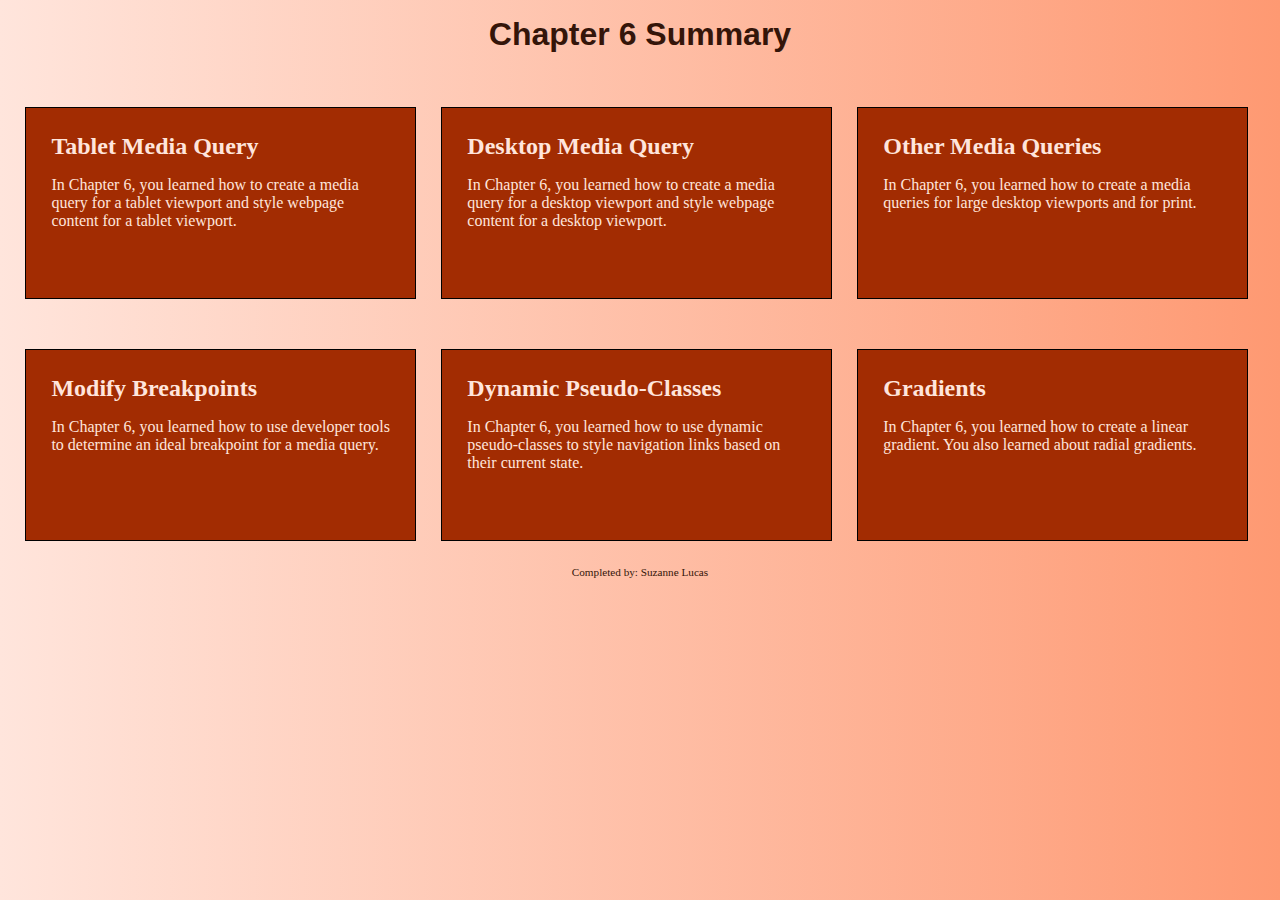
<file: apply/index.html>
<!DOCTYPE html>
<!-- Student's Name: Suzanne Lucas, Today's Date: 3/10/2024 -->
<html lang="en">
<head>
	<title>Chapter 6</title>
	<meta charset="utf-8">
    <link rel="stylesheet" href="css/apply06.css">
	<meta name="viewport" content="width=device-width, initial-scale=1"> 
</head>
<body>

	<div id="container">

        <!-- Use the header area for the website name or logo -->
        <header>
            <h1>Chapter 6 Summary</h1>
        </header>

        <!-- Use the main area to add the main content of the webpage -->
        <main>

            <article>   
                
                <h2>Tablet Media Query</h2>
                <p>In Chapter 6, you learned how to create a media query for a tablet viewport and style webpage content for a tablet viewport.</p>
                
            </article>
            
            <article>
                
                <h2>Desktop Media Query</h2>
                <p>In Chapter 6, you learned how to create a media query for a desktop viewport and style webpage content for a desktop viewport.</p>
                
            </article>
            
            <article>
                
                <h2>Other Media Queries</h2>
                <p>In Chapter 6, you learned how to create a media queries for large desktop viewports and for print.</p>
                
            </article>
            
            <article>
                
                <h2>Modify Breakpoints</h2>
                <p>In Chapter 6, you learned how to use developer tools to determine an ideal breakpoint for a media query.</p>
                
            </article>
            
            <article>
                
                <h2>Dynamic Pseudo-Classes</h2>
                <p>In Chapter 6, you learned how to use dynamic pseudo-classes to style navigation links based on their current state.</p>
                
            </article>
            
            <article>
                
                <h2>Gradients</h2>
                <p>In Chapter 6, you learned how to create a linear gradient. You also learned about radial gradients.</p>
                
            </article>

        </main>

        <!-- Use the footer area to add webpage footer content -->
        <footer>
            <p>Completed by: Suzanne Lucas</p>
        </footer>

	</div>
	
</body>
</html>
</file>
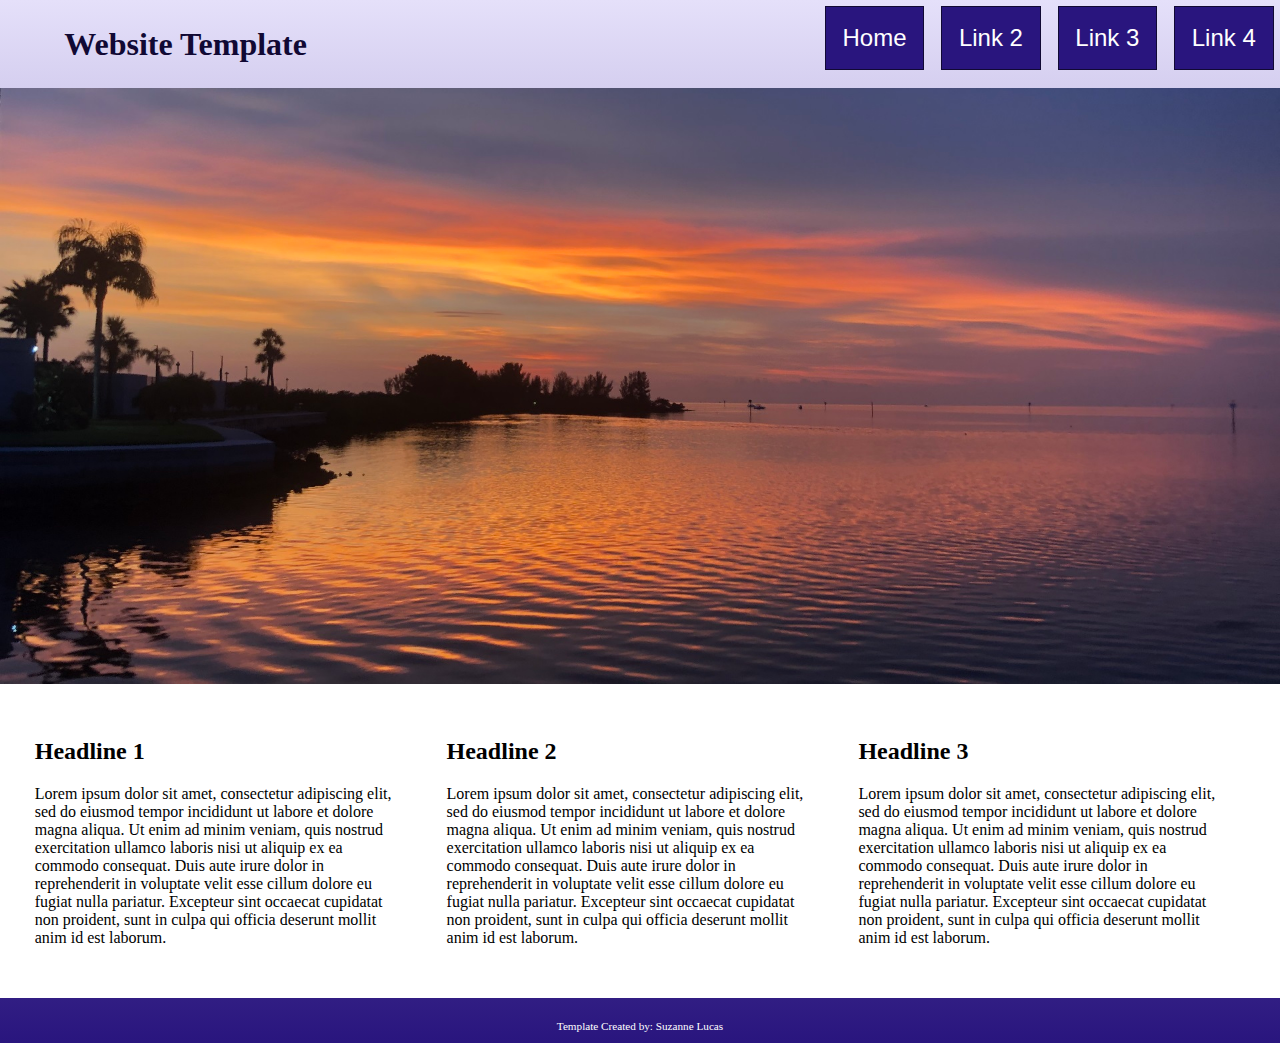
<file: analyze/analyze06.html>
<!DOCTYPE html>
<!-- 
    Student's Name: Suzanne Lucas
    Date: 3/10/2024
-->
<html lang="en">
<head>
	<title>Template</title>
	<meta charset="utf-8">
    <link rel="stylesheet" href="css/styles06.css">
	<meta name="viewport" content="width=device-width, initial-scale=1"> 
</head>
<body>

	<div id="container">

	<!-- Use the header area for the website name or logo -->
	<header>
		<h1>Website Template</h1>
	</header>
        
    <!-- Use the nav area to add hyperlinks to other pages within the website -->
	<nav>
		<ul>
			<li><a href="index.html">Home</a></li>
			<li><a href="#">Link 2</a></li>
			<li><a href="#">Link 3</a></li>
			<li><a href="#">Link 4</a></li>
		</ul>
	</nav>
        
    <div id="hero" class="tablet-desktop">   
        <img src="images/sunset.jpg" alt="sunset on the water">
    </div>

	<!-- Use the main area to add the main content of the webpage -->
	<main>
	
		
        <div class="col-content">
        
            <h2>Headline 1</h2>
            
            <p>Lorem ipsum dolor sit amet, consectetur adipiscing elit, sed do eiusmod tempor incididunt ut labore et dolore magna aliqua. Ut enim ad minim veniam, quis nostrud exercitation ullamco laboris nisi ut aliquip ex ea commodo consequat. Duis aute irure dolor in reprehenderit in voluptate velit esse cillum dolore eu fugiat nulla pariatur. Excepteur sint occaecat cupidatat non proident, sunt in culpa qui officia deserunt mollit anim id est laborum.</p>
            
        </div>
        
        <div class="col-content">
        
            <h2>Headline 2</h2>
            
            <p>Lorem ipsum dolor sit amet, consectetur adipiscing elit, sed do eiusmod tempor incididunt ut labore et dolore magna aliqua. Ut enim ad minim veniam, quis nostrud exercitation ullamco laboris nisi ut aliquip ex ea commodo consequat. Duis aute irure dolor in reprehenderit in voluptate velit esse cillum dolore eu fugiat nulla pariatur. Excepteur sint occaecat cupidatat non proident, sunt in culpa qui officia deserunt mollit anim id est laborum.</p>
            
        </div>
        
        <div class="col-content">
        
            <h2>Headline 3</h2>
            
            <p>Lorem ipsum dolor sit amet, consectetur adipiscing elit, sed do eiusmod tempor incididunt ut labore et dolore magna aliqua. Ut enim ad minim veniam, quis nostrud exercitation ullamco laboris nisi ut aliquip ex ea commodo consequat. Duis aute irure dolor in reprehenderit in voluptate velit esse cillum dolore eu fugiat nulla pariatur. Excepteur sint occaecat cupidatat non proident, sunt in culpa qui officia deserunt mollit anim id est laborum.</p>
            
        </div>
	
	</main>

	<!-- Use the footer area to add webpage footer content -->
	<footer>
		<p>Template Created by: Suzanne Lucas </p>
	</footer>

	</div>
	
</body>
</html>
</file>
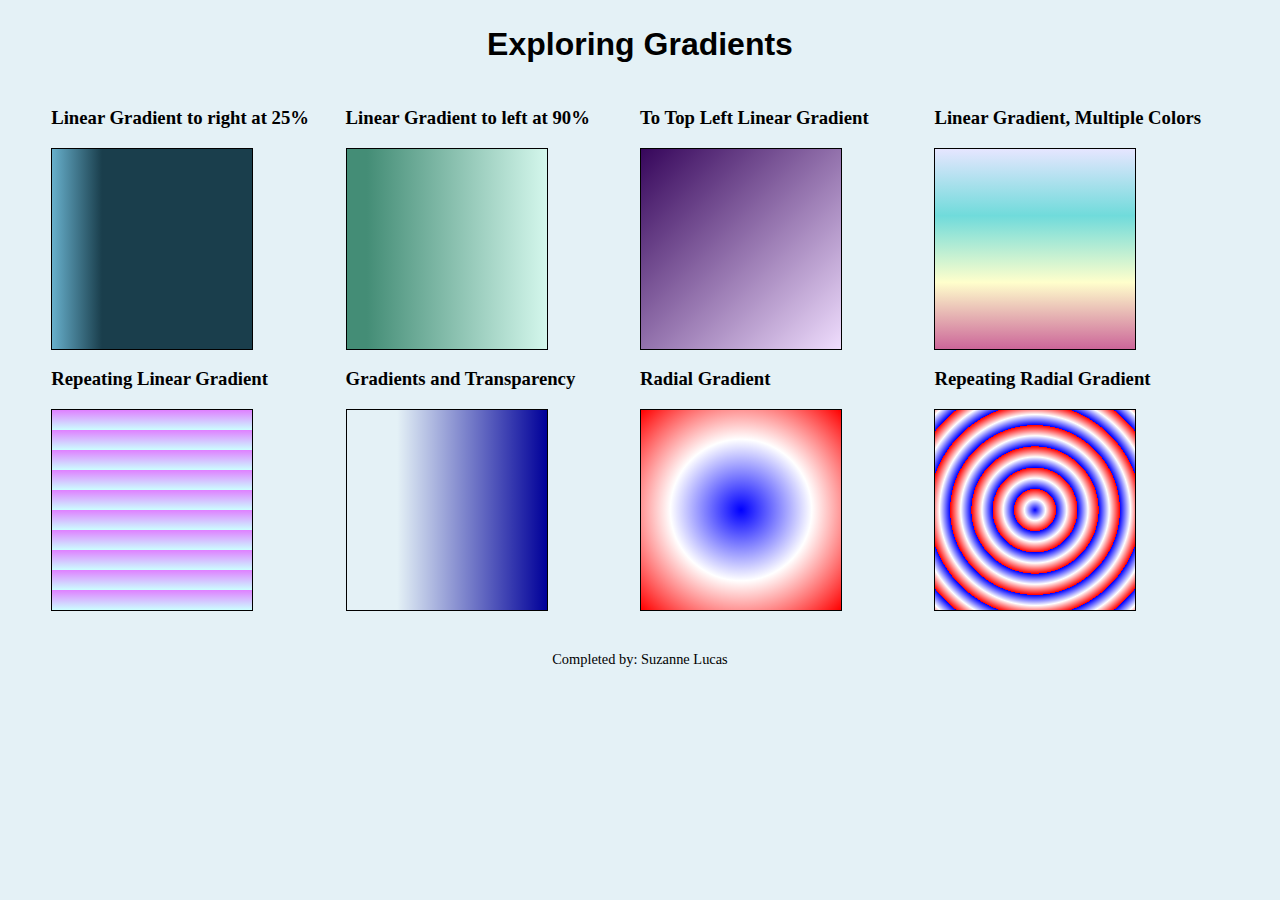
<file: extend/extend06.html>
<!DOCTYPE html>
<!-- 
    Student's Name: Suzanne Lucas
    Date: 03/10/2024
-->
<html lang="en">
<head>
	<title>Gradients</title>
	<meta charset="utf-8">
    <link rel="stylesheet" href="css/styles06.css">
	<meta name="viewport" content="width=device-width, initial-scale=1"> 
</head>
<body>

	<div id="container">

        <!-- Use the header area for the website name or logo -->
        <header>
            <h1>Exploring Gradients</h1>
        </header>
        
        <main>

            <div class="columns">
                <h3>Linear Gradient to right at 25%</h3>
                <div class="box gradient1"></div>
            </div>

            <div class="columns">
                <h3>Linear Gradient to left at 90%</h3>
                <div class="box gradient2"></div>
            </div>

            <div class="columns">
                <h3>To Top Left Linear Gradient</h3>
                <div class="box gradient3"></div>
            </div>
            
            <div class="columns">
                <h3>Linear Gradient, Multiple Colors</h3>
                <div class="box gradient4"></div>
            </div>
            
            <div class="columns">
                <h3>Repeating Linear Gradient</h3>
                <div class="box gradient5"></div>
            </div>
            
            <div class="columns">
                <h3>Gradients and Transparency</h3>
                <div class="box gradient6"></div>
            </div>
            
            <div class="columns">
                <h3>Radial Gradient</h3>
                <div class="box gradient7"></div>
            </div>

            <div class="columns">
                <h3>Repeating Radial Gradient</h3>
                <div class="box gradient8"></div>
            </div>
            
        </main>

        <!-- Use the footer area to add webpage footer content -->
        <footer>
            <p>Completed by: Suzanne Lucas</p>
        </footer>

	</div>
	
</body>
</html>
</file>
<file: apply/css/apply06.css>
/*
Author:Suzanne Lucas
Date: 3/10/2024
File Name: apply06.css
*/

/* CSS Reset */
body, header, nav, main, footer, h1, div, article, h2 {
    margin: 0;
    padding: 0;
    border: 0;
}

/* Style rules for body */
body {
	background: linear-gradient(to left, #fe9972, #ffe5dc);
}

/* Style rules for mobile viewport */

/* Style rule for the header element */
header {
	font-family: Verdana, Arial, sans-serif;
	margin: 1em;
	text-align: center;
    color: #341509;
}

/* Style rules for the main content  */
main {
    padding: 1%;
}

article {
    background-color: #a22c02;
    color: #ffe5dc;
    padding: 2%;
    margin: 2% 1%;
    border: 1px solid #000;
}

/* Style rule for the footer element */
footer {
	font-size: .70em;
	text-align: center;
    color: #341509;
}

/* Media Query for Tablet Viewport */

@media screen and (min-width: 481px), print {

    article {
        width: 43%;
        float: left;
        height: 160px;
    }

    footer {
        clear: left;
    }

}

/* Media Query for Desktop Viewport */

@media screen and (min-width: 900px) {

    article {
        width: 27%;
        height: 140px;
    }

    article:hover {
        background-color: #ffe5dc;
        color: #a22c02;
    }

}
</file>
<file: analyze/css/styles06.css>
/*
    Student Name: Suzanne Lucas
	File Name: styles06.css
	Current Date: 3/10/2024
*/

/* CSS reset */
body, header, nav, main, footer, img, h1, h3, ul {
    margin: 0;
    padding: 0;
    border: 0;
}

/* Style rule for body and images */
body {
    background: linear-gradient(#e5e0fa, #29157e);
}

img {
    max-width: 100%;
    display: block;
}

/* Styles for Mobile Layout */

/* Hide tablet-desktop content */
    .tablet-desktop {
        display: none;
    }

/* Style rule for the header */
header {
	padding: 2%;
	color: #110934;
	text-align: center;
}

/* Style rules for navigation area */
nav ul {
    list-style-type: none;
    text-align: center;
}

nav li {
    font-size: 1.5em;
    font-family: Arial, sans-serif;
    border-radius: 5px;
    border: 1px solid #110934;
    margin: 1%;
    background-color: #29157e;
}

nav li a {
    display: block;
    color: #fff;
    padding: 0.5em 1em;
    text-decoration: none;
}

/* Style rules for the main content  */
main {
	display: block;
	font-family: Georgia, "Times New Roman", sans-serif;
	font-size: 1em;
	padding: 1em;
	background-color: #FFFFFF;
	border-top: solid 0.2em #110934; 
	border-bottom: solid 0.2em #110934;
}

/* Style rule for footer */
footer {
	font-size: .70em;
	text-align: center;
	margin-top: 2em;
    color: #fff;
}

/* Media Query for Tablet Viewport */
@media screen and (min-width: 490px), print {

    /* Tablet-desktop class style rules */
    .tablet-desktop {
        display:block
    }
    
    /* Tablet Viewport: Style rules for nav area */
    nav li {
        display: inline-block;
        margin: 0.5%;
    }
    
    nav li a {
        padding: 0.1em 1em;
    }
    
}

/* Media Query for Desktop Viewport */
@media screen and (min-width: 769px), print {

    /* Style rule for header element in Desktop viewport */
    header {
        width: 25%;
        float: left;
    }
 
    /* Desktop Viewport: Style rules for nav */
    nav ul {
        text-align: right;
    }

    nav li {
        border-radius: 0;
    }

    nav li a {
        display: inline-block;
        padding: 0.7em;
    }

    nav li a:hover {
        color: #4424d6;
        background-color: #e5e0fa;
    }

    /* Desktop Viewport: Style rules for the main content */
    main {
        border-style: none;
        margin-bottom: 1em 0;
        overflow: auto;
    }

    .col-content {
        width: 30%;
        float: left;
        padding: 1.5%;
    }

    /* Desktop Viewport: Style rule for footer */
    footer {
        clear: left;
    }

}

/* Media Query for Large Desktop Viewport */
@media screen and (min-width: 1441px) {

    #container {
        width: 1440px;
        margin: 0 auto;
    }
    
}
</file>
<file: extend/css/styles06.css>
/*
Student: Suzanne Lucas
Date: 3/10/2024
File Name: styles06.css
*/

/* CSS Reset */
body, header, main, footer, h1, div {
    margin: 0;
    padding: 0;
    border: 0;
}

/* Style rule for body */
body {
	background-color: #e4f1f6;
}

/* Style rules for header */
header {
	padding: 2%;
	text-align: center;
}

h1 {
    font-family: Verdana, Arial, serif;
}

/* Style rules for main content */

main {
    margin: 0 4%;
}

.box {
    border: 1px solid #000;
    height: 200px;
    width: 200px;
}

/* Gradient style rules */
.gradient1 {
    background: linear-gradient(to right, #67afcb, #1a3e4c 25%);
}

.gradient2 {
    background: linear-gradient(to left, #d4f7ec, #448d76 90%);
}

.gradient3 {
    background: linear-gradient(to top left, #efddfd, #36065b);
}

.gradient4 {
    background: linear-gradient(#e6e6ff, #70dbdb, #ffffcc, #cc6699);
}

.gradient5 {
    background: repeating-linear-gradient(#df80ff 10%, #ccffff 20%);
}

.gradient6 {
    background: linear-gradient(to right, rgba(0,0,153,0) 25%, rgba(0,0,153,1));
}

.gradient7 {
    background: radial-gradient(#0000ff, #fff, #ff0000);
}

.gradient8 {
    background: repeating-radial-gradient(#0000ff, #fff, #ff0000 15%);
}


/* Style rule for footer */
footer {
	font-size: .90em;
	text-align: center;
	padding: 2%;
    clear: left;
}

/* Media Query for Tablet Viewports */
@media screen and (min-width: 481px) {
    
    .columns {
        width: 50%;
        float: left;
    }
    
}

/* Media Query for Desktop Viewports */
@media screen and (min-width: 1200px) {
    
    .columns {
        width: 25%;
    }
    
}
</file>
